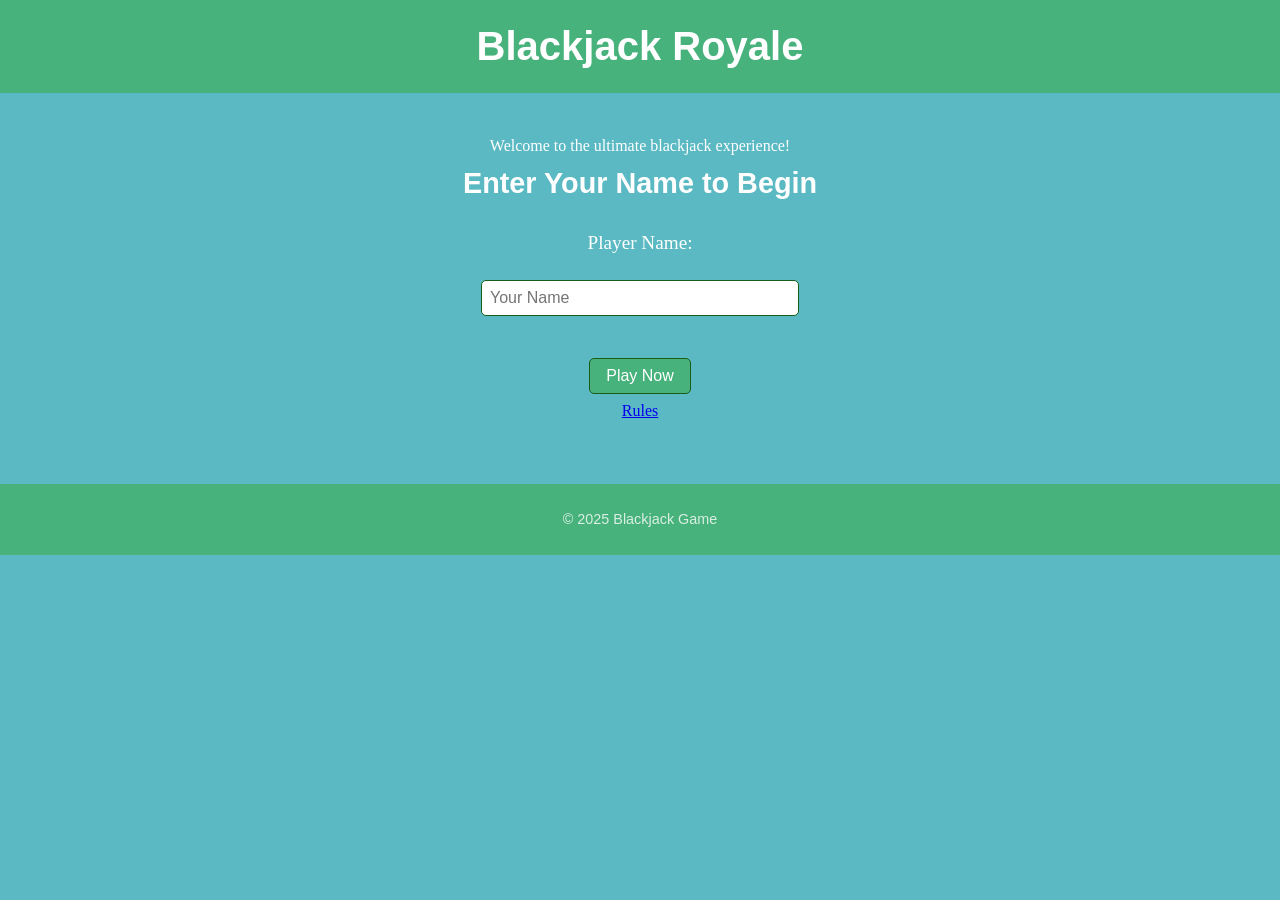
<file: index.html>
<!DOCTYPE html>
<!-- LINK TO SITE: https://cs4640.cs.virginia.edu/bfb9jf/sprint2/index.html -->
<html lang="en">
<head>
  <meta charset="UTF-8" />
  <meta name="viewport" content="width=device-width, initial-scale=1.0" />
  <title>Blackjack Royale</title>
  <link rel="stylesheet" href="styles/main.css" />
</head>

<body>
  <header>
    <h1>Blackjack Royale</h1>
  </header>

  <main>
    <p>Welcome to the ultimate blackjack experience!</p>

    <h2>Enter Your Name to Begin</h2>
    <form action="game.html">
      <label>Player Name:</label><br>
      <input type="text" id="username" placeholder="Your Name" required>
      <br>
      <button type="submit" id="startGame" >Play Now</button>
      <a href="rules.html" class="btn">Rules</a>
    </form>
  </main>

  <footer>
    <p>&copy; 2025 Blackjack Game</p>
  </footer>
</body>
</html>
</file>
<file: styles/main.css>
body {
    text-align: center;
    background-color: #5bb9c3;
    color: #fff;
    margin: 0;
    padding: 0;
  }
  
  header, footer {
    background-color: #47b27b;
    padding: 1rem;
  }
  
  button {
    background-color: #47b27b;
    color: #fff;
    border: 1.5px solid #175d17;
    padding: 0.5rem 1rem;
    margin: 0.5rem;
    font-size: 1rem;
    border-radius: 5px;
    cursor: pointer;
  }
  
  button:hover {
    background-color: #175d17;
    border: 1.5px solid #47b27b;
    color: #fff;
  }
  
  .cards {
    display: flex;
    justify-content: center;
    gap: 1rem;
    margin: 1rem 0;
    flex-wrap: wrap;
  }
  
  .card {
    width: 60px;
    height: 90px;
    background-color: #fff;
    color: #000;
    display: flex;
    align-items: center;
    justify-content: center;
    border-radius: 5px;
    font-size: 2rem;
  }
  
  main {
    padding: 2rem;
    max-width: 800px;
    margin: 0 auto;
  }

  h1, h2 {
    font-family: Arial, Helvetica, sans-serif;
    font-weight: bold;
    margin: 0.5rem 0;
  }
  h1 {
    font-size: 2.5rem;
  }
  h2 {
    font-size: 1.8rem;
  }
  p, li {
    font-size: 1rem;
    line-height: 1.6;
    margin: 0.5rem 0;
  }

  a.bn {
    display: inline-block;
    padding: 0.5rem 1rem;
    background-color: #47b27b;
    color: white;
    text-decoration: none;
    border-radius: 5px;
    font-size: 1rem;
    cursor: pointer;
    transition: background-color 0.3s ease;
  }
  
  a.bn:hover {
    background-color: #175d17;
  }
  
  footer p {
    font-family: Arial, Helvetica, sans-serif;
    font-size: 0.9rem;
    opacity: 0.8;
  }

  form {
    margin: 2rem auto;
    max-width: 400px;
    display: flex;
    flex-direction: column;
    align-items: center;
  }
  label {
    font-size: 1.2rem;
    margin-bottom: 0.5rem;
  }
  input[type="text"] {
    padding: 0.5rem;
    font-size: 1rem;
    border: 1px solid #175d17;
    border-radius: 5px;
    width: 100%;
    max-width: 300px;
    margin-bottom: 1rem;
  }
  
  .bn{
    background-color: #47b27b;
    color: #fff;
    border: 1.5px solid #175d17;
    padding: 0.75rem 1.5rem;
    font-size: 1.1rem;
  }
  .bn:hover {
    background-color: #175d17;
    border: 1.5px solid #47b27b;
  }

  .game-container {
    display: flex;
    flex-direction: column;
    gap: 2rem;
    max-width: 800px;
    margin: 0 auto;
  }

  .dealer-hand, .player-hand {
    background-color: #175d17;
    border-radius: 10px;
    padding: 1rem;
  }

  .controls {
    display: flex;
    justify-content: center;
    gap: 1rem;
    margin-top: 1rem;
  }
  .controls button {
    background-color: #175d17;
    border: 2px solid #47b27b;
    color: #fff;
    padding: 0.5rem 1.5rem;
  }
  .controls button:hover {
    background-color: #47b27b;
  }

   @media (max-width: 600px) {
    h1 {
      font-size: 1.8rem;
    }
    h2 {
      font-size: 1.5rem;
    }
    .cards {
      flex-direction: column;
      align-items: center;
    }
    .card {
      width: 50px;
      height: 75px;
      font-size: 1.5rem;
    }
  }

  .error-box, .success-box {
    padding: 1rem;
    margin: 1rem auto;
    max-width: 600px;
    border-radius: 8px;
    font-weight: bold;
    text-align: center;
    animation: fadeIn 0.5s;
    box-shadow: 0 4px 10px rgba(0,0,0,0.3);
  }

  .error-box {
    background: #e74c3c;
    color: white;
    border: 2px solid #c0392b;
  }

  .success-box {
    background: #27ae60;
    color: white;
    border: 2px solid #219653;
  }

  @keyframes fadeIn {
    from { opacity: 0; transform: translateY(-20px); }
    to { opacity: 1; transform: translateY(0); }
  }

  .flash {
    animation: flash 0.4s ease;
  }

  @keyframes flash {
    0%, 100% { transform: scale(1); }
    50% { transform: scale(1.08); opacity: 0.9; }
  }

  .highlight {
    box-shadow: 0 0 25px #f1c40f, inset 0 0 20px rgba(241,196,15,0.4) !important;
    transition: all 0.3s ease;
  }

  .win-celebration {
    animation: winGlow 2s ease-in-out;
  }

  @keyframes winGlow {
    0%, 100% { background: #5bb9c3; }
    50% { background: #27ae60; }
  }

  .bust-effect {
    animation: bustShake 0.8s ease;
  }

  @keyframes bustShake {
    0%, 100% { background: #5bb9c3; }
    25% { background: #e74c3c; }
    50% { background: #c0392b; }
    75% { background: #e74c3c; }
  }

  .text-success { color: #27ae60; }
  .text-danger { color: #e74c3c; }
  .text-warning { color: #f1c40f; }

  .invalid {
    border: 3px solid #e74c3c !important;
    box-shadow: 0 0 10px #e74c3c;
    background-color: #ffebee;
  }
</file>
